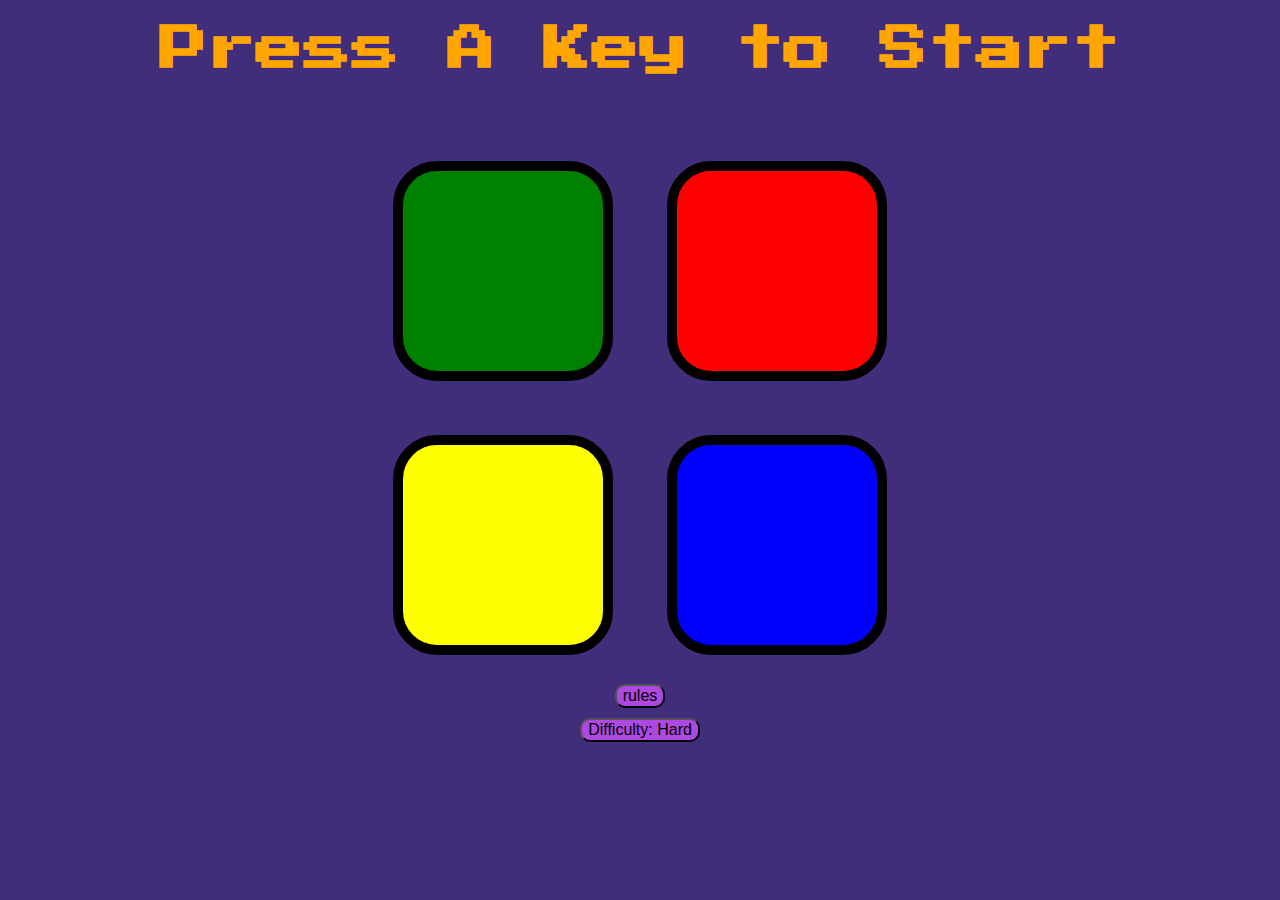
<file: index.html>
<!DOCTYPE html>
<html lang="en" dir="ltr">

<head>
  <meta charset="utf-8">
  <meta name="viewport" content="width=device-width, initial-scale=1.0" >
  <title>Simon</title>
  <link rel="stylesheet" href="styles.css">
  <link href="https://fonts.googleapis.com/css?family=Press+Start+2P" rel="stylesheet">
</head>
 
<body>
  <h1 id="level-title">Press A Key to Start</h1>
  <div class="container">
    <div lass="row">

      <div type="button" id="green" class="btn green">

      </div>

      <div type="button" id="red" class="btn red">

      </div>
    </div>

    <div class="row">

      <div type="button" id="yellow" class="btn yellow">

      </div>
      <div type="button" id="blue" class="btn blue">
        

      </div>
    </div>
    <div class="function">
        <form class="" action="./rules.html">
          <button class="rule tap">rules</button>
        </form>
        <button class="tap" id="difficulty-button">Difficulty: Hard</button>
        <div id="difficulty-modal" class="modal">
          <div class="modal-content">
            <h2 class="current">Select Difficulty</h2>
            <div class="type">
              <label>
                <input type="radio" name="difficulty" value="easy" > Easy
              </label>
              <label>
                <input type="radio" name="difficulty" value="hard" checked> Hard
              </label>
            </div>
            <button class="tap" id="apply-difficulty">Apply</button>
          </div>
        </div>
      <button class="begin">start game</button>
    </div>

  </div>
  <script src="https://ajax.googleapis.com/ajax/libs/jquery/3.7.1/jquery.min.js"></script>
  <script src="./game.js"></script>
  
</body>

</html>
</file>
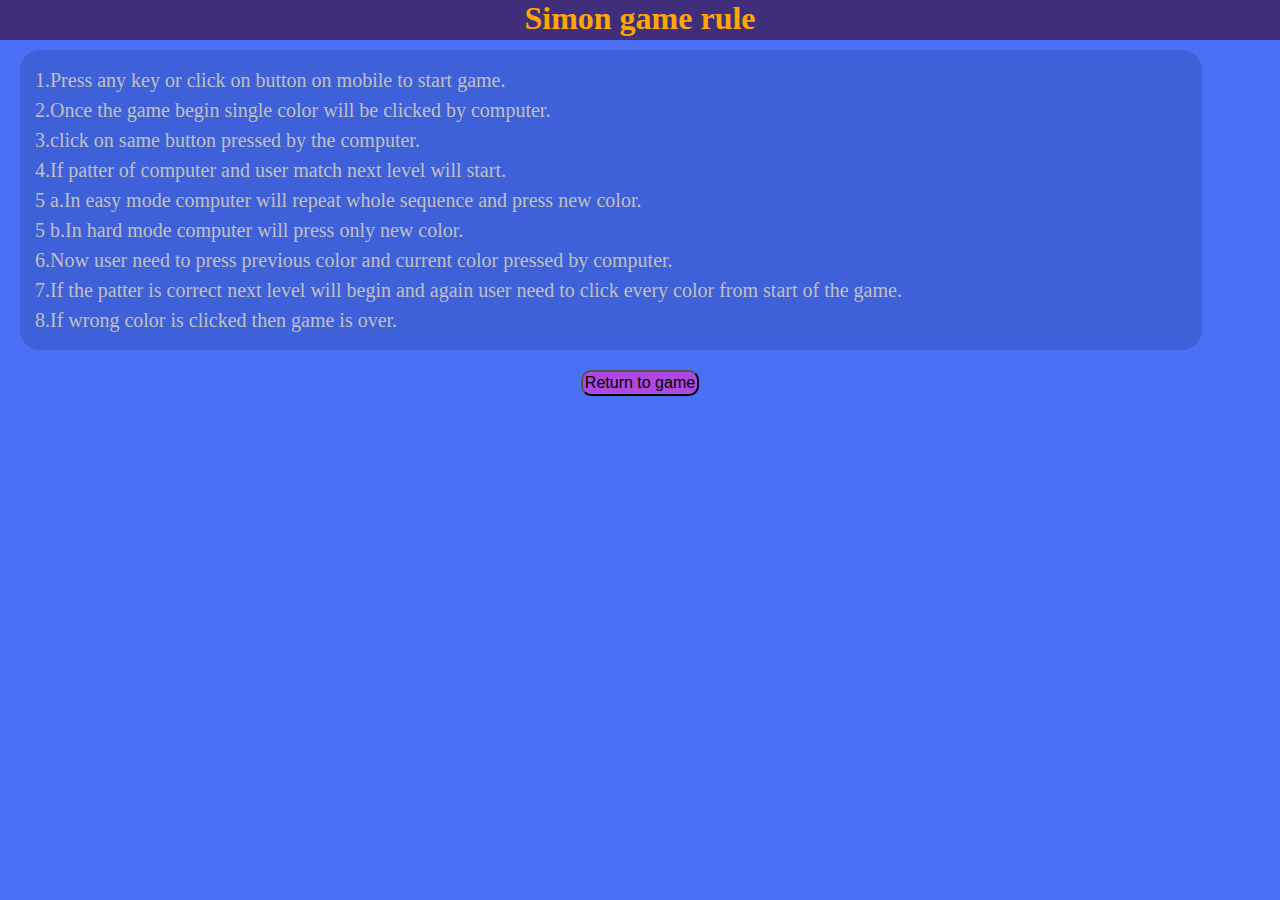
<file: rules.html>
<!DOCTYPE html>
<html lang="en">
<head>
    <meta charset="UTF-8">
    <meta name="viewport" content="width=device-width, initial-scale=1.0">
    <title>Simon game rule</title>
    <style>
        *{
    margin: 0%;
    padding: 0%;
}
        header{
    background-color :#402E7A;
    text-align: center;
    margin:0px;
    padding: 0%;
    height:40px;
}
h1 ,h2 {
    color:#ffa600 ;
    
}
body{
    background-color: #4b70f5;
}
        .ruleno{
            font-size: 20px;
            color: #C0C0C0;
            
        }
        .rule{
            padding: 15px ;
            background-color: #3e60d8;
            border-radius: 20px;
            color: #C0C0C0;
            width: 90%;   
            margin-top: 10px;
            margin-left: 20px;
            line-height: 1.5;
        }
        .btn{
            text-align: center;
            padding-top: 20px;
        }
        button{
            background-color: #AD49E1;
            font-size: 1rem;
            border-radius: 10px;
            flex-grow: 0;
            text-align: center;
            padding: 2px;
        }
        @media(max-width:500px){
            .rule{
                width: 80%;
            }
        }
    </style>
</head>
<body>
    <header>
        <h1>Simon game rule</h1>
    </header>
    <main>
        <div class="container">
        <div class="rule">
            <p class="ruleno">1.Press any key or click on button on mobile to start game.</p>
            <p class="ruleno">2.Once the game begin single color will be clicked by computer.</p>
            <p class="ruleno">3.click on same button pressed by the computer.</p>
            <p class="ruleno">4.If patter of computer and user match next level will start.</p>
            <p class="ruleno">5 a.In easy mode computer will repeat whole sequence and press new color.</p>
            <p class="ruleno">5 b.In hard mode computer will press only new color.</p>
            <p class="ruleno">6.Now user need to press previous color and current color pressed by computer.</p>
            <p class="ruleno">7.If the patter is correct next level will begin and again user need to click every color from start of the game.</p>
            <p class="ruleno">8.If wrong color is clicked then game is over.</p>
        </div>
        </div>
        <div class="btn">
            <form action="./index.html">
             <button>Return to game</button>
            </form>
        </div>
    </main>
</body>
</html>
</file>
<file: styles.css>
body {
  text-align: center;
  background-color: #402E7A;
}

#level-title {
  font-family: 'Press Start 2P', cursive;
  font-size: 3rem;
  margin:  5%;
  margin-top: 2%;
  color: #ffa600;
}

.container {
  display: block;
  width: 50%;
  margin: auto;

}

.btn {
  margin: 25px;
  display: inline-block;
  height: 200px;
  width: 200px;
  border: 10px solid black;
  border-radius: 20%;
}

.begin{
  background-color: #AD49E1;
    font-size: 1rem;
    border-radius: 10px;
    flex-grow: 0;
    text-align: center;
    width: auto;
    visibility: hidden;
}
.tap{
  background-color: #AD49E1;
    font-size: 1rem;
    border-radius: 10px;
    flex-grow: 0;
    text-align: center;
    width: auto;
    margin-bottom: 10px;
}
.function{
  display: inline-flex;
  align-self: center;
  justify-content: center ;
  flex-direction: column;
}
.game-over {
  background-color: red;
  opacity: 0.8;
}

.red {
  background-color: red;
}

.green {
  background-color: green;
}

.blue {
  background-color: blue;
}

.yellow {
  background-color: yellow;
}

.pressed {
  box-shadow: 0 0 20px white;
  background-color: grey;
}


.modal {
    display: none;
    /* Hidden by default */
    position: fixed;
    z-index: 1;
    left: 0;
    top: 0;
    width: 100%;
    height: 100%;
    background-color: rgba(0, 0, 0, 0.5);
    /* Black background with opacity */
}

.modal-content {
    background-color: #5c4f83;
    margin:  15% auto;
    padding: 20px;
    padding-top: 10px;
    border: 1px solid #888;
    width: 200px;
    text-align: center;
    border-radius: 20px;

}

.type{
    display: flex;
    flex-direction: column;
    font-size: 20px;
    gap: 2px;
    text-align: left;
    padding-bottom: 20px;
}

@media(max-width: 1100px){
  .btn{
    margin: 15px;
    height: 125px;
    width: 125px;
    border: 10px solid black;
    border-radius: 20%;
  }
  .container {
   display: block;
   width: 100%;
   margin: auto;
  }
  #level-title{
    font-size: 2rem;
    line-height: 1.2;
  }
}
@media(max-width:500px){
  
  .begin{
    visibility: visible;
  }
}
</file>
